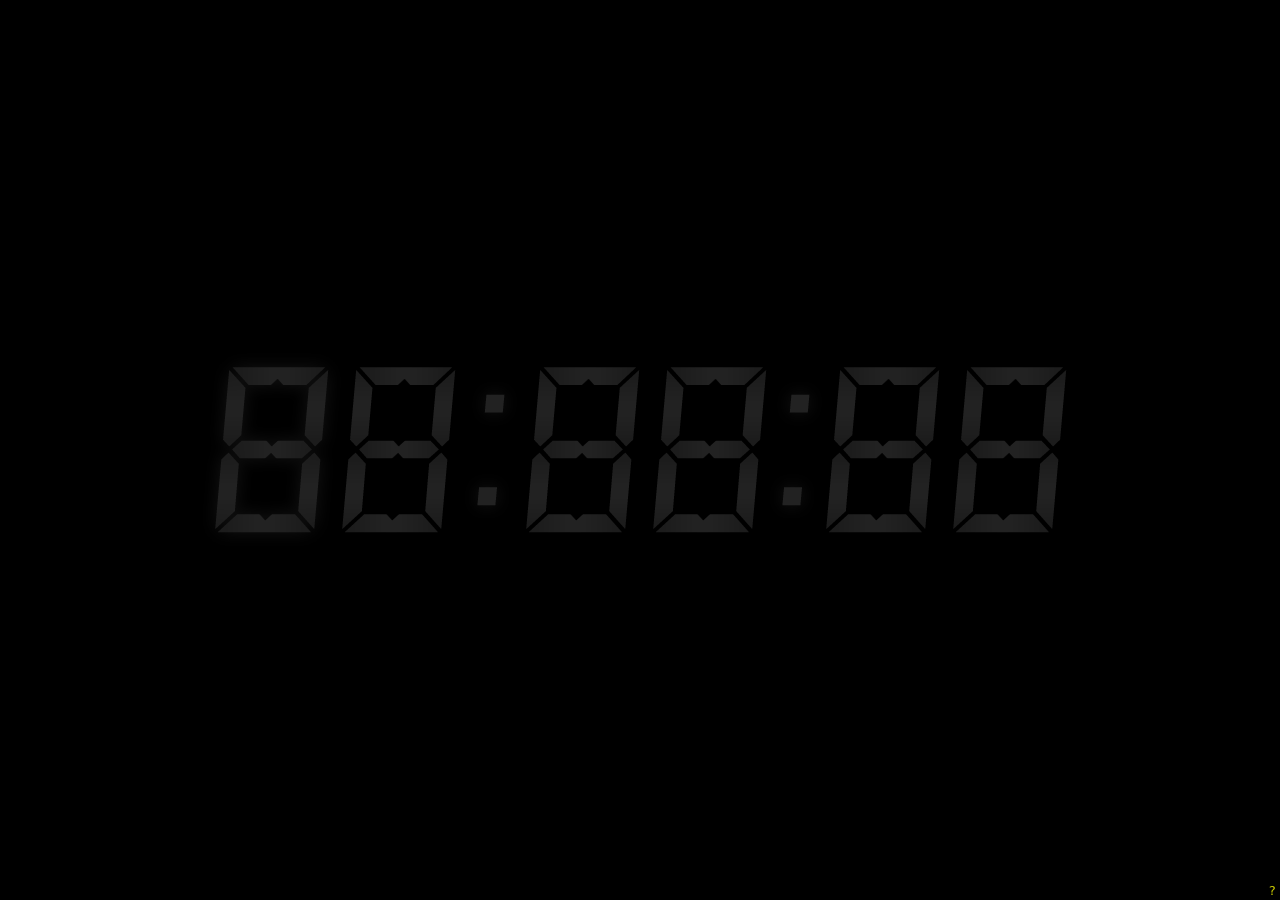
<file: deploy/index.html>
<!DOCTYPE html> 
<html lang="en-GB"> 
  <head> 
  	<meta http-equiv="Content-Type" content="text/html; charset=UTF-8" /> 
  	<meta name="copyright" content="Ade Rowbotham Ltd" /> 
  	<meta name="rating" content="General" /> 
  	<meta name="keywords" content="notclock, digital, clock, digital clock, 7-segment display" /> 
  	<meta name="revisit-after" content="7" /> 
  	<meta name="robots" content="index,follow" /> 
  	<meta name="description" content="Timeless is a malfunctioning digital clock, inspired by the one on platform 13 at London Bridge Railway Station." /> 
  		
  	<title>Timeless</title>
  	
  	<link rel="stylesheet" href="timeless.css" type="text/css" media="screen" /> 	

    <script src="//ajax.googleapis.com/ajax/libs/jquery/1.7.2/jquery.min.js"></script>
    <script>window.jQuery || document.write('<script src="jquery-1.7.2.min.js"><\/script>')</script>
    <script type="text/javascript">
      $('html').addClass('js');
    </script>

  </head>

  <body>	
    <div id="clock-container">
      <div id="no-js-content">
        <h1>Timeless</h1>
        <p>Timeless is a malfunctioning digital clock, inspired by the one on platform 13 at London Bridge Railway Station. It is built in JavaScript, so if you can see this text you probably have JavaScript disabled in your browser.</p>
        <p>Created by <a href="http://ade.rowbotham.co.uk" title="Ade Rowbotham">Ade Rowbotham</a></p>
      </div>
    </div>

    <div id="about">
      <a href="http://design.aderowbotham.com/2011/03/timeless/" title="Timeless is a malfunctioning digital clock, inspired by the one on platform 13 at London Bridge Railway Station.">?</a>
    </div>
   
    <script type="text/javascript" src="timeless-min.js"></script>
    <script type="text/javascript">
      var _gaq = _gaq || [];
      _gaq.push(['_setAccount', 'UA-188815-18']);
      _gaq.push(['_trackPageview']);

      (function() {
        var ga = document.createElement('script'); ga.type = 'text/javascript'; ga.async = true;
        ga.src = ('https:' == document.location.protocol ? 'https://ssl' : 'http://www') + '.google-analytics.com/ga.js';
        var s = document.getElementsByTagName('script')[0]; s.parentNode.insertBefore(ga, s);
      })();
    </script>
  </body>
</html>
</file>
<file: deploy/timeless.css>
body{background:#000;color:#f9f900;margin:0 auto auto auto;padding:0;text-align:center;font-family:Andale Mono, monospace}.js #no-js-content{display:none}#about{position:absolute;top:100%;left:100%;width:80px;height:20px;margin-left:-80px;margin-top:-20px;overflow:hidden;text-align:right}#about a{font-size:13px;text-decoration:none;padding-right:4px;color:#c6c600}#about a:hover{color:#f9f900}#clock-container{position:absolute;top:50%;left:50%;width:880px;height:198px;margin-left:-440px;margin-top:-99px;background:url("images/display-off_24.png") no-repeat top left;cursor:pointer}h1{margin:0;padding-top:70px;font-weight:normal;font-size:100%}p{font-size:90%}a{color:#f9f900;text-decoration:underline}.segment{background-repeat:no-repeat;background-position:top left;position:absolute;overflow:hidden}.display-unit{position:absolute}#displayA{z-index:1;left:0;top:0}#displayB{z-index:2;left:127px;top:0}#displayC{z-index:4;left:311px;top:0}#displayD{z-index:5;left:438px;top:0}#displayE{z-index:7;left:611px;top:0}#displayF{z-index:8;left:738px;top:0}#seperators-mins,#seperators-secs{z-index:3;left:262px;top:27px;width:58px;height:144px;background-image:url("images/segment_map.png");background-position:-227px 0 !important}#seperators-secs{z-index:6;left:568px;top:27px}.t{z-index:1;left:19px;top:0px;width:119px;height:50px;background-image:url("images/segment_map.png");background-position:0 -104px !important}.tl{z-index:2;left:7px;top:6px;width:54px;height:104px;background-image:url("images/segment_map.png");background-position:0 0 !important}.tr{z-index:3;left:89px;top:6px;width:55px;height:104px;background-image:url("images/segment_map.png");background-position:-54px 0 !important}.m{z-index:4;left:18px;top:73px;width:108px;height:51px;background-image:url("images/segment_map.png");background-position:-119px -104px !important}.bl{z-index:5;left:0;top:87px;width:55px;height:104px;background-image:url("images/segment_map.png");background-position:-109px 0 !important}.br{z-index:6;left:82px;top:87px;width:54px;height:104px;background-image:url("images/segment_map.png");background-position:-164px 0 !important}.b{z-index:7;left:5px;top:147px;width:119px;height:51px;background-image:url("images/segment_map.png");background-position:0 -155px !important}
</file>
